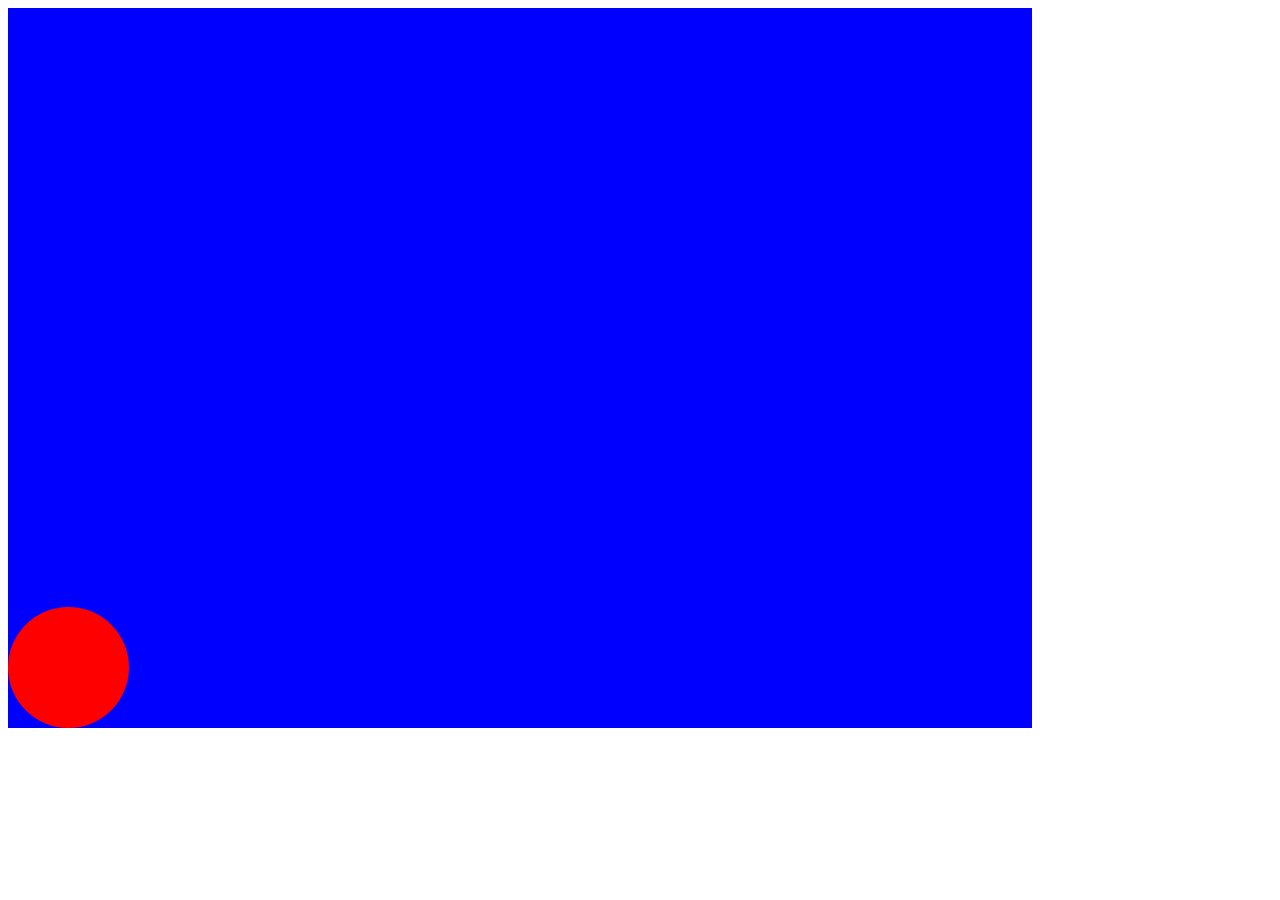
<file: side/bounce animation/index.html>
<!DOCTYPE html>
<html lang="en">

<head>
    <meta charset="UTF-8">
    <meta name="viewport" content="width=device-width, initial-scale=1.0">
    <title>Document</title>
    <style>
        .box {
            height: 121px;
            width: 121px;
            background-color: red;
            border-radius: 70px;
            position: absolute;
            bottom: 0;
            left: 0;   
            animation: animateX 3s linear infinite, animateY 1s ease-out infinite alternate;
        }

        .container {
            position: relative;
            height: 80vh;
            width: 80vw;
            background-color: blue;
        }

        @keyframes animateX {
            from{
                left: 0;
            }
            to{
                left: 100%;
            }
        }

        @keyframes animateY {
           from{
                bottom: 0;
            }
            to{
                bottom: 100% ;
            }
        }
 
    </style>
</head>

<body>
    <div class="container">

        <div class="box">
        </div>
    </div>
    <!-- 
   
     -->
</body>

</html>
</file>
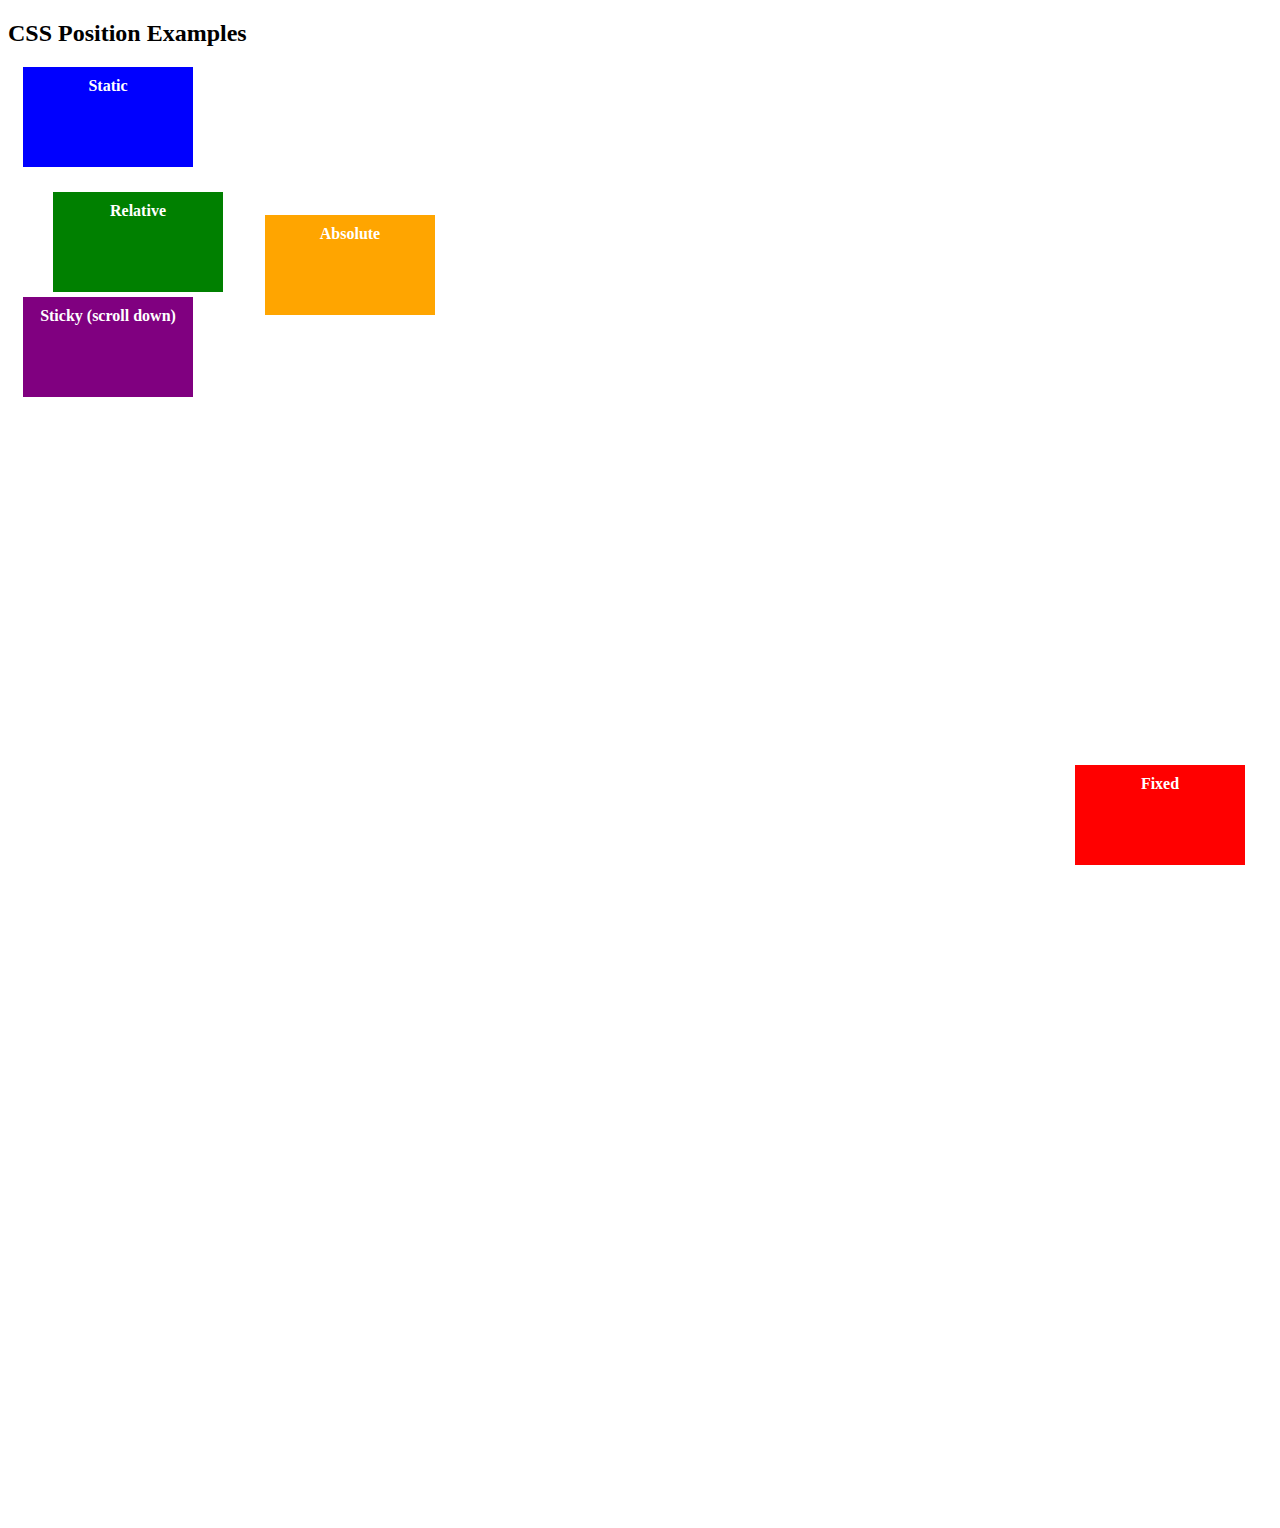
<file: side/css position attribute/index.html>
<!DOCTYPE html>
<html lang="en">
<head>
  <meta charset="UTF-8">
  <title>CSS Position Example</title>
  <style>
    /* Common styling */
    div {
      width: 150px;
      height: 80px;
      padding: 10px;
      margin: 15px;
      color: white;
      font-weight: bold;
      text-align: center;
    }

    .static {
      background: blue;
      position: static; /* Default */
    }

    .relative {
      background: green;
      position: relative;
      left: 30px;  /* Moves 30px right */
      top: 10px;   /* Moves 10px down */
    }

    .absolute {
      background: orange;
      position: absolute;
      top: 200px;  /* Distance from top of page */
      left: 250px; /* Distance from left of page */
    }

    .fixed {
      background: red;
      position: fixed;
      bottom: 20px;  /* Sticks to bottom */
      right: 20px;   /* Sticks to right */
    }

    .sticky {
      background: purple;
      position: sticky;
      top: 0; /* Sticks to top while scrolling */
    }

    body {
      height: 1500px; /* For scroll demo */
    }
  </style>
</head>
<body>
  <h2>CSS Position Examples</h2>

  <div class="static">Static</div>
  <div class="relative">Relative</div>
  <div class="absolute">Absolute</div>
  <div class="fixed">Fixed</div>
  <div class="sticky">Sticky (scroll down)</div>

</body>
</html>
</file>
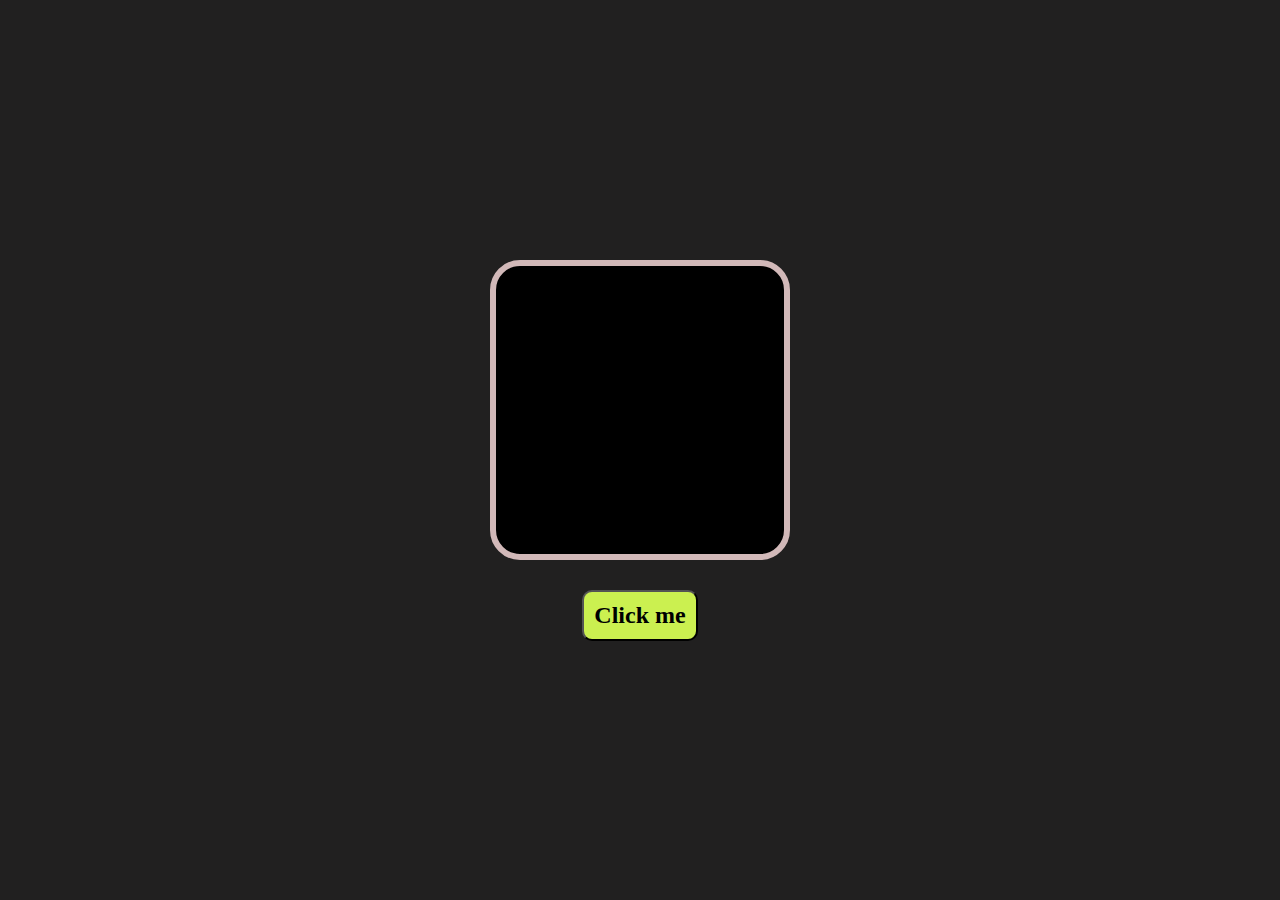
<file: side/DOM (Randomization)/index.html>
<!DOCTYPE html>
<html lang="en">
<head>
    <meta charset="UTF-8">
    <meta name="viewport" content="width=device-width, initial-scale=1.0">
    <title>Document</title>
    <link rel="stylesheet" href="style.css">
</head>
<body>

    <div class="box"></div>
    <button>Click me </button>
    
    
    <script src="./Script.js"></script>
</body>
</html>
</file>
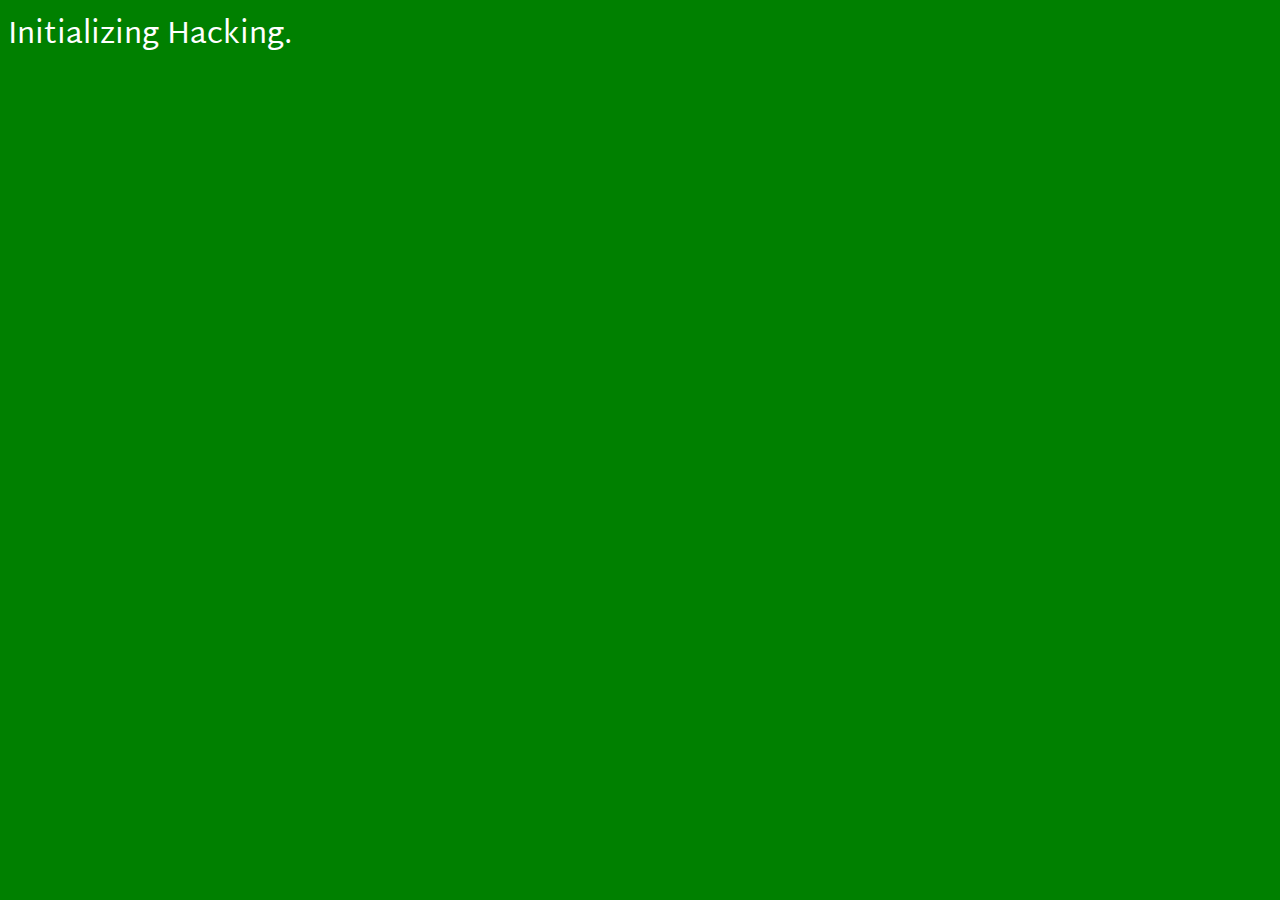
<file: side/hacker terminal/index.html>
<!DOCTYPE html>
<html lang="en">

<head>
    <meta charset="UTF-8">
    <meta name="viewport" content="width=device-width, initial-scale=1.0">
    <title>Document</title>
    <style>
        @import url('https://fonts.googleapis.com/css2?family=Martel+Sans:wght@600&family=Noto+Sans:ital,wght@0,200;0,300;0,400;0,500;1,100;1,200;1,300;1,400&family=Poppins:wght@300;400;700&display=swap');

        body {
            background-color: green;
            color: white;
            font-family: 'Martel Sans', sans-serif;
            font-size: 30px;
        }
    </style>
</head>

<body>
    <!-- Create a hacking simulator which has green background and it shows these messages with random delay of 1 to 7 seconds 
    
    Initializing Hacking...
    Reading your Files...
    Password files Detected...
    Sending all passwords and personal files to server...
    Cleaning up...

    The three dots must blink so that it looks like a real terminal
    -->
    <div>Initializing Hacking...</div>
    <script>



        const addItem = async (item) => {
            await randomDelay();
            let div = document.createElement("div");
            div.innerHTML = item;
            document.body.append(div)
        }

        const randomDelay = () => {
            return new Promise((resolve, reject) => {
                timeout = 1 + 6 * Math.random();
                setTimeout(() => {
                    resolve()
                }, timeout * 1000);
            })
        }

        async function main() {


            let t = setInterval(() => {
                let last = document.body.getElementsByTagName("div");
                last = last[last.length - 1]
                if(last.innerHTML.endsWith("...")){
                    last.innerHTML = last.innerHTML.slice(0, last.innerHTML.length-3)
                }
                else{

                    last.innerHTML = last.innerHTML + "."
                }

            }, 100);


            let text = ["Initialized Hacking now reading your data",
                "Reading your Files",
                "Password files Detected",
                "Sending all passwords and personal files to server",
                "Cleaning up"]

            for (const item of text) {
                await addItem(item)
            }

            await randomDelay()
            clearInterval(t)
            
        }
        main()


    </script>
</body>

</html>
</file>
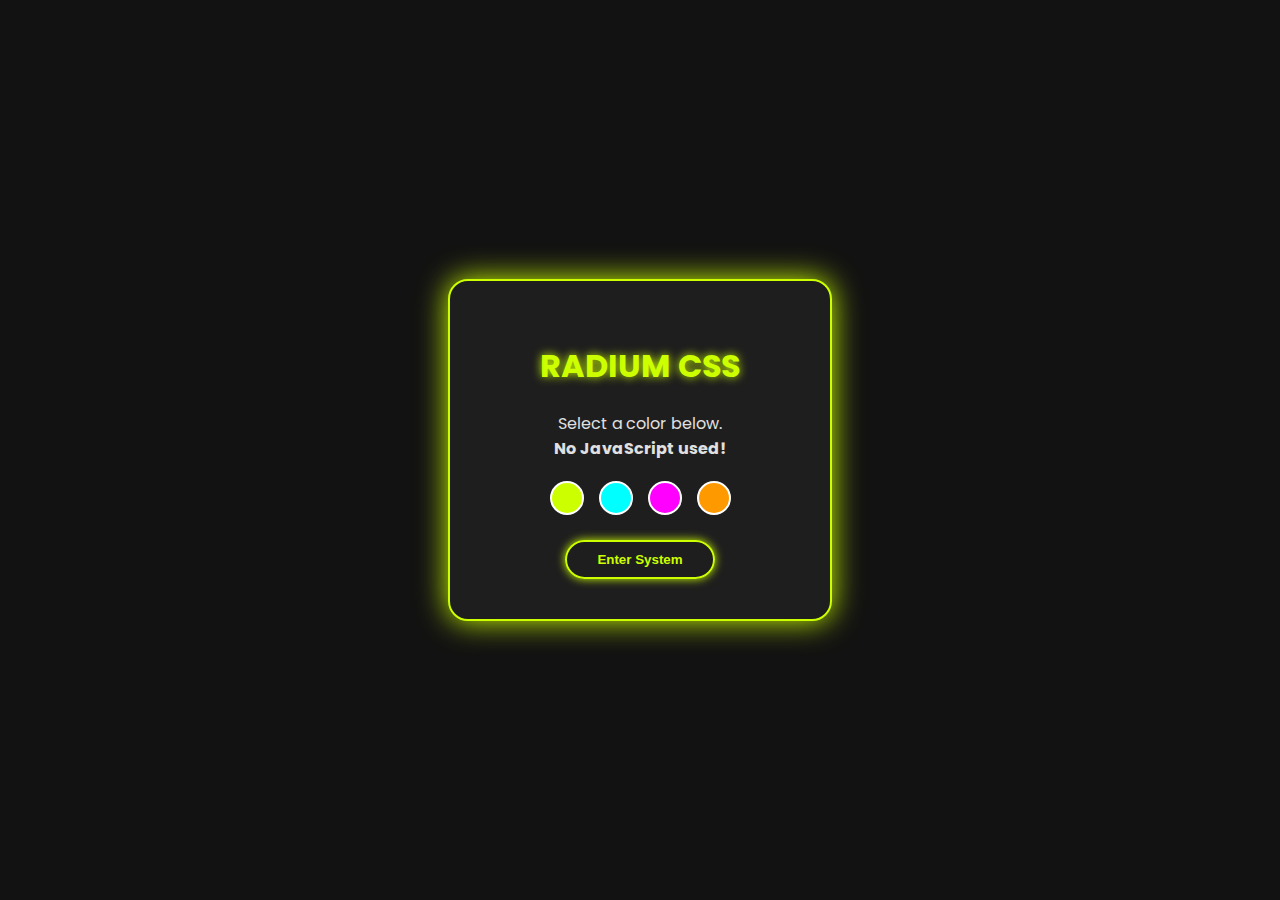
<file: side/multicolor website/index.html>
<!DOCTYPE html>
<html lang="en">
  <head>
    <meta charset="UTF-8" />
    <meta name="viewport" content="width=device-width, initial-scale=1.0" />
    <title>CSS Only Radium</title>
    <link
      href="https://fonts.googleapis.com/css2?family=Poppins:wght@300;400;600&display=swap"
      rel="stylesheet"
    />
    <link rel="stylesheet" href="style.css" />
  </head>
  <body>
    <input type="radio" name="theme" id="theme-lime" checked />
    <input type="radio" name="theme" id="theme-cyan" />
    <input type="radio" name="theme" id="theme-pink" />
    <input type="radio" name="theme" id="theme-orange" />

    <div class="wrapper">
      <div class="card">
        <h1>Radium CSS</h1>
        <p>
          Select a color below. <br />
          <b>No JavaScript used!</b>
        </p>

        <div class="pickers">
          <label for="theme-lime" class="color-btn lbl-lime"></label>
          <label for="theme-cyan" class="color-btn lbl-cyan"></label>
          <label for="theme-pink" class="color-btn lbl-pink"></label>
          <label for="theme-orange" class="color-btn lbl-orange"></label>
        </div>

        <button class="btn-main">Enter System</button>
      </div>
    </div>
  </body>
</html>
</file>
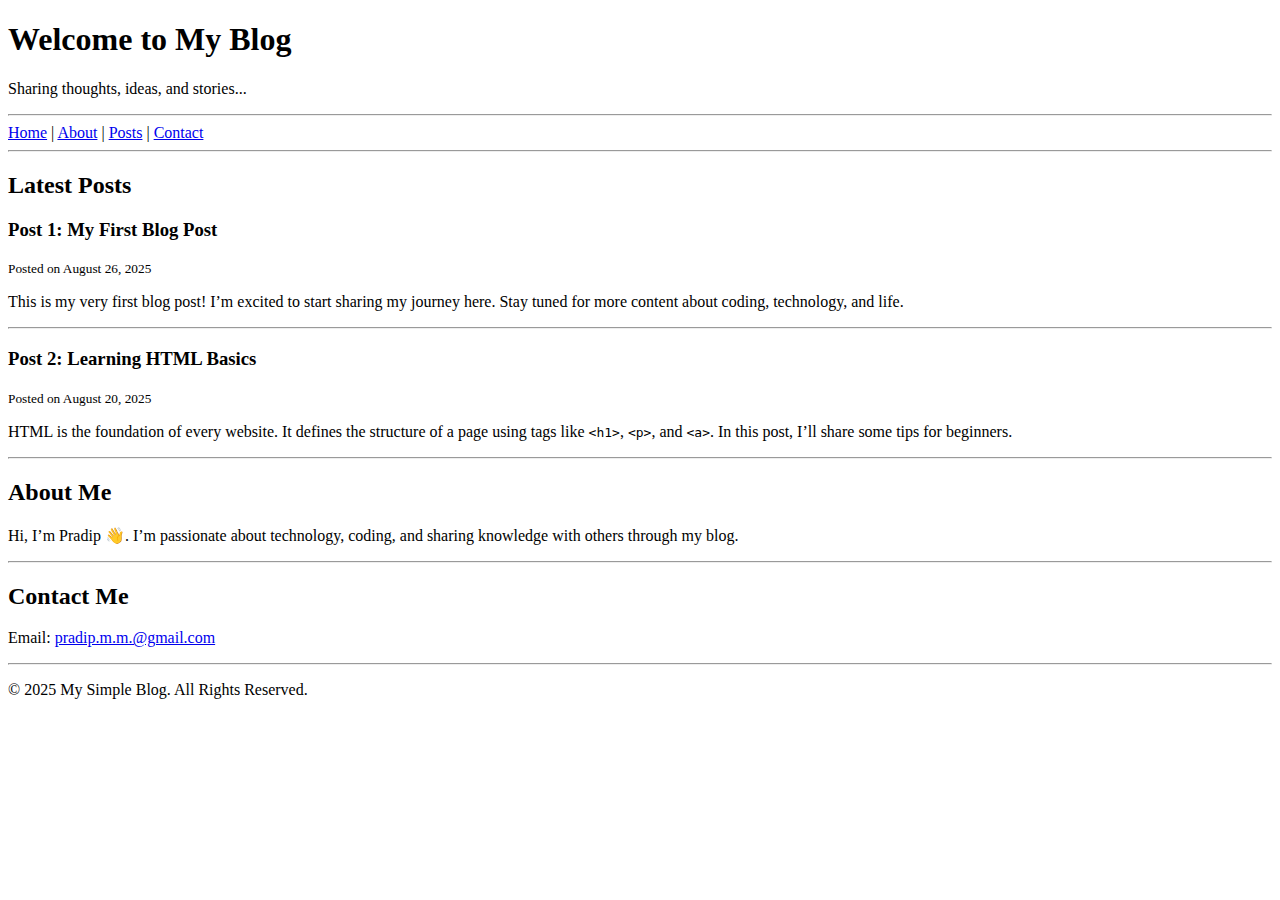
<file: side/simple blog/index.html>
<!DOCTYPE html>
<html lang="en">
<head>
    <meta charset="UTF-8">
    <title>My Simple Blog</title>
</head>
<body>
    <!-- Website Header -->
    <header>
        <h1>Welcome to My Blog</h1>
        <p>Sharing thoughts, ideas, and stories...</p>
        <hr>
    </header>

    <!-- Navigation -->
    <nav>
        <a href="#home">Home</a> |
        <a href="#about">About</a> |
        <a href="#posts">Posts</a> |
        <a href="#contact">Contact</a>
    </nav>
    <hr>

    <!-- Blog Posts -->
    <main>
        <section id="posts">
            <h2>Latest Posts</h2>

            <article>
                <h3>Post 1: My First Blog Post</h3>
                <small>Posted on August 26, 2025</small>
                <p>
                    This is my very first blog post! I’m excited to start sharing my journey here. 
                    Stay tuned for more content about coding, technology, and life.
                </p>
            </article>
            <hr>

            <article>
                <h3>Post 2: Learning HTML Basics</h3>
                <small>Posted on August 20, 2025</small>
                <p>
                    HTML is the foundation of every website. It defines the structure of a page 
                    using tags like <code>&lt;h1&gt;</code>, <code>&lt;p&gt;</code>, and <code>&lt;a&gt;</code>.
                    In this post, I’ll share some tips for beginners.
                </p>
            </article>
            <hr>
        </section>
    </main>

    <!-- About Section -->
    <section id="about">
        <h2>About Me</h2>
        <p>
            Hi, I’m Pradip 👋. I’m passionate about technology, coding, and sharing knowledge 
            with others through my blog.
        </p>
    </section>
    <hr>

    <!-- Contact Section -->
    <section id="contact">
        <h2>Contact Me</h2>
        <p>Email: <a href="mailto:yourname@example.com">pradip.m.m.@gmail.com</a></p>
    </section>
    <hr>

    <!-- Footer -->
    <footer>
        <p>&copy; 2025 My Simple Blog. All Rights Reserved.</p>
    </footer>
</body>
</html>
</file>
<file: side/DOM (Randomization)/style.css>
@import url('https: //fonts.googleapis.com/css2?family=Roboto+Slab:wght@100..900&display=swap');

/* universal sign  */
* {
    margin: 0;
    padding: 0;
    box-sizing: border-box;
    font-family: 'Roboto Slab', serif;
}

html,
body {
    height: 100%;
    width: 100%;
    font-size: 16px;
}

body {
    background-color: #212020;
    display: flex;
    flex-direction: column;
    gap: 30px;
    justify-content: center;
    align-items: center;
}

.box {
    background: #000;
    border: 6px solid #d2b9b9;
    width: 300px;
    height: 300px;
    border-radius: 10%;
}

button{
    font-size: 1.5rem;
    padding: 10px;
    border-radius: 10px;
    /* color: rgb(255, 0, 0); */
    background: #cbf050;
    font-weight: 600;
    
}

button:active{
    scale: 0.80;
}
</file>
<file: side/multicolor website/style.css>
/* 1. Base Setup */
body,
html {
  margin: 0;
  height: 100%;
  font-family: "Poppins", sans-serif;
  background-color: #121212;
  overflow: hidden; /* Prevents scrollbars */
}

/* 2. Hide the actual radio buttons */
input[type="radio"] {
  display: none;
}

/* 3. Default Variables */
.wrapper {
  --neon-color: #ccff00; /* Default Lime */
  --bg-card: #1e1e1e;
  height: 100%;
  display: flex;
  flex-direction: column;
  justify-content: center;
  align-items: center;
  transition: all 0.5s ease;
}

/* 4. THE MAGIC: Change variable based on checked radio */
/* If ID 'theme-cyan' is checked, find sibling '.wrapper' and change var */
#theme-cyan:checked ~ .wrapper {
  --neon-color: #00ffff;
}
#theme-pink:checked ~ .wrapper {
  --neon-color: #ff00ff;
}
#theme-orange:checked ~ .wrapper {
  --neon-color: #ff9900;
}
#theme-lime:checked ~ .wrapper {
  --neon-color: #ccff00;
}

/* 5. Card Styling */
.card {
  background: var(--bg-card);
  padding: 40px;
  border-radius: 20px;
  text-align: center;
  border: 2px solid var(--neon-color);
  box-shadow: 0 0 30px var(--neon-color); /* Glow */
  width: 300px;
  color: #e0e0e0;
}

h1 {
  color: var(--neon-color);
  text-transform: uppercase;
  text-shadow: 0 0 10px var(--neon-color);
}

/* 6. Color Pickers (Labels acting as buttons) */
.pickers {
  display: flex;
  justify-content: center;
  gap: 15px;
  margin-top: 20px;
}

.color-btn {
  width: 30px;
  height: 30px;
  border-radius: 50%;
  border: 2px solid #fff;
  cursor: pointer;
  transition: transform 0.2s;
}

.color-btn:hover {
  transform: scale(1.2);
}

/* Individual Button Colors */
.lbl-lime {
  background: #ccff00;
}
.lbl-cyan {
  background: #00ffff;
}
.lbl-pink {
  background: #ff00ff;
}
.lbl-orange {
  background: #ff9900;
}

/* 7. Action Button */
.btn-main {
  margin-top: 25px;
  padding: 10px 30px;
  background: transparent;
  color: var(--neon-color);
  border: 2px solid var(--neon-color);
  border-radius: 30px;
  font-weight: bold;
  cursor: pointer;
  box-shadow: 0 0 10px var(--neon-color);
}

.btn-main:hover {
  background: var(--neon-color);
  color: #000;
}
</file>
